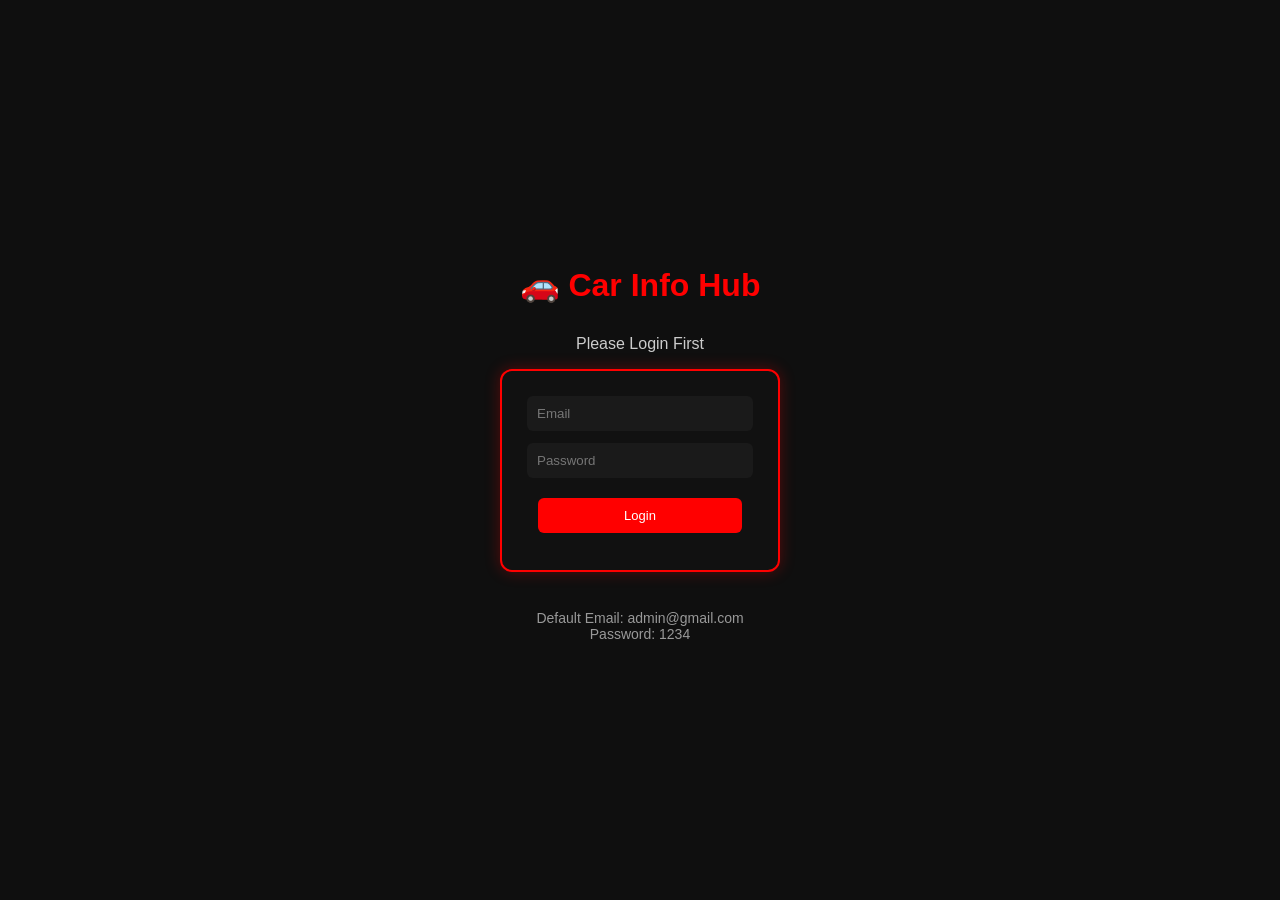
<file: index.html>
<!DOCTYPE html>
<html lang="en">
<head>
<meta charset="UTF-8">
<meta name="viewport" content="width=device-width, initial-scale=1.0">
<title>Login - Car Info Hub</title>
<link rel="stylesheet" href="style.css">
</head>
<body>

<div class="login-container">

<h1>🚗 Car Info Hub</h1>
<p>Please Login First</p>

<form class="login-form" onsubmit="login(event)">

<input type="email" id="username" placeholder="Email" required>

<input type="password" id="password" placeholder="Password" required>

<button type="submit">Login</button>

</form>

<p id="error"></p>

<p style="color:#999; font-size:14px;">
Default Email: admin@gmail.com <br>
Password: 1234
</p>

</div>

<script src="script.js"></script>
</body>
</html>
</file>
<file: style.css>
body {
  margin: 0;
  font-family: Arial, sans-serif;
  background: #0f0f0f;
  color: white;
}

/* ================= GLOBAL ================= */
* {
  box-sizing: border-box;
}

html {
  scroll-behavior: smooth;
}

/* ================= HEADER ================= */
header {
  background: black;
  padding: 12px 25px;
  display: flex;
  justify-content: space-between;
  align-items: center;
  border-bottom: 2px solid red;
  position: sticky;
  top: 0;
  z-index: 100;
}

header h1 {
  color: red;
  font-size: 18px;
  margin: 0;
}

nav {
  display: flex;
  gap: 12px;
  flex-wrap: wrap;
}

nav a {
  color: white;
  text-decoration: none;
  font-size: 13px;
  padding: 6px 10px;
  border-radius: 5px;
  transition: 0.3s;
}

nav a:hover {
  color: white;
  background: red;
}

/* ================= HERO ================= */
.hero {
  min-height: 65vh;
  display: flex;
  flex-direction: column;
  justify-content: center;
  align-items: center;
  gap: 12px;
  text-align: center;
  padding: 20px;

  background:
  linear-gradient(rgba(0,0,0,0.75), rgba(0,0,0,0.75)),
  url("https://images.unsplash.com/photo-1503376780353-7e6692767b70");

  background-size: cover;
  background-position: center;
}

.hero h2 {
  font-size: 32px;
  margin: 0;
}

.hero p {
  color: #ccc;
  max-width: 600px;
  margin: 0;
}

.btn {
  margin-top: 10px;
  background: red;
  padding: 10px 18px;
  color: white;
  text-decoration: none;
  border-radius: 6px;
  font-size: 14px;
  transition: 0.3s;
}

.btn:hover {
  background: darkred;
  transform: translateY(-2px);
}

/* ================= SEARCH ================= */
.search {
  display: block;
  margin: 25px auto;
  padding: 12px;
  width: 260px;
  border-radius: 6px;
  border: 1px solid #333;
  outline: none;
  background: #1a1a1a;
  color: white;
}

.search:focus {
  border-color: red;
}

/* ================= CARS ================= */
.cars {
  display: flex;
  justify-content: center;
  flex-wrap: wrap;
  padding: 30px;
  gap: 18px;
}

.card {
  background: #1a1a1a;
  width: 240px;
  border-radius: 10px;
  overflow: hidden;
  transition: 0.3s;
  cursor: pointer;
  border: 1px solid #222;
}

.card:hover {
  transform: translateY(-6px);
  box-shadow: 0 0 15px rgba(255,0,0,0.3);
}

.card img {
  width: 100%;
  height: 150px;
  object-fit: cover;
}

.card h3 {
  padding: 10px;
  font-size: 15px;
  margin: 0;
  text-align: center;
}

/* ================= BUTTONS ================= */
button {
  width: 90%;
  margin: 8px auto 12px;
  display: block;
  padding: 8px;
  background: red;
  border: none;
  color: white;
  cursor: pointer;
  font-size: 13px;
  border-radius: 5px;
  transition: 0.3s;
}

button:hover {
  background: darkred;
}

/* ================= CONTENT ================= */
.content {
  text-align: center;
  padding: 40px 20px;
  max-width: 900px;
  margin: auto;
}

.content h2,
.content h3 {
  color: white;
}

.content p {
  color: #ccc;
  line-height: 1.8;
}

/* ================= CONTACT FORM ================= */
.contact-form {
  width: 340px;
  max-width: 100%;
  margin: 20px auto;
  display: flex;
  flex-direction: column;
  gap: 10px;
  padding: 25px;
  border-radius: 12px;
  background: #111;
  border: 3px solid red;
  box-shadow: 0 0 20px rgba(255,0,0,0.3);
}

.contact-form input,
.contact-form textarea {
  padding: 10px;
  border: none;
  border-radius: 6px;
  outline: none;
  background: #1a1a1a;
  color: white;
  font-size: 14px;
}

.contact-form input:focus,
.contact-form textarea:focus {
  border: 1px solid red;
}

.contact-form textarea {
  height: 110px;
  resize: none;
}

.send-btn {
  width: 120px;
  align-self: center;
  padding: 8px 10px;
  font-size: 12px;
  background: red;
  border: none;
  color: white;
  border-radius: 5px;
  cursor: pointer;
  transition: 0.3s;
}

.send-btn:hover {
  background: darkred;
}

/* ================= LOGIN PAGE ================= */
.login-container {
  min-height: 100vh;
  display: flex;
  flex-direction: column;
  justify-content: center;
  align-items: center;
  background: #0f0f0f;
  text-align: center;
  padding: 20px;
}

.login-container h1 {
  color: red;
  margin-bottom: 15px;
}

.login-container p {
  color: #ccc;
}

.login-form {
  display: flex;
  flex-direction: column;
  gap: 12px;
  width: 280px;
  max-width: 100%;
  padding: 25px;
  background: #111;
  border-radius: 12px;
  border: 2px solid red;
  box-shadow: 0 0 15px rgba(255,0,0,0.3);
}

.login-form input {
  padding: 10px;
  border: none;
  border-radius: 6px;
  outline: none;
  background: #1a1a1a;
  color: white;
}

.login-form input:focus {
  border: 1px solid red;
}

.login-form button {
  padding: 10px;
  border: none;
  background: red;
  color: white;
  border-radius: 6px;
  cursor: pointer;
  transition: 0.3s;
}

.login-form button:hover {
  background: darkred;
}

#error {
  color: red;
  margin-top: 10px;
  font-size: 14px;
}

/* ================= FOOTER ================= */
footer {
  text-align: center;
  padding: 20px;
  color: #888;
  border-top: 1px solid #222;
  margin-top: 30px;
}

/* ================= RESPONSIVE ================= */
@media (max-width: 768px) {

  header {
    flex-direction: column;
    text-align: center;
    gap: 10px;
  }

  nav {
    justify-content: center;
  }

  .hero h2 {
    font-size: 24px;
  }

  .cars {
    flex-direction: column;
    align-items: center;
    padding: 20px;
  }

  .card {
    width: 90%;
    max-width: 320px;
  }

  .search {
    width: 85%;
  }

  .contact-form,
  .login-form {
    width: 95%;
  }

}
</file>
